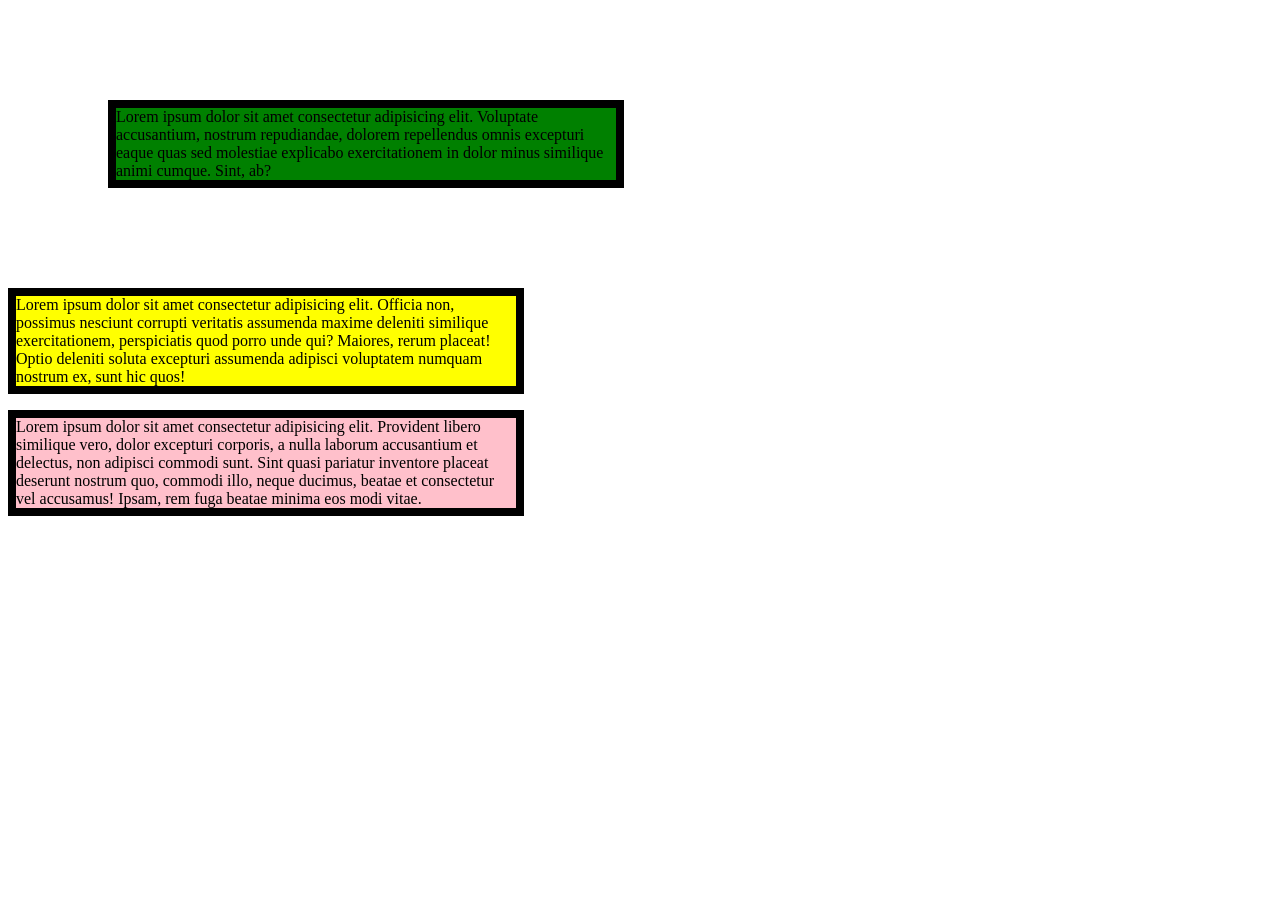
<file: index.html>
<!DOCTYPE html>
<html lang="en">
<head>
    <meta charset="UTF-8">
    <meta name="viewport" content="width=device-width, initial-scale=1.0">
    <title>hello</title>
</head>
<style>
    h1{
        background-color: olivedrab;
        /* border-style: solid;
        border-color: blue;
        border-width: 5px; */ 

        border: solid pink 10px;
        

        /* border-radius:15px; */

        /* border-top-left-radius: 20px; */

        /* border-right: solid black 8px; */

        width: 500px;

        padding: 25px;

        height: 100px;

    }

    /* span{
        background-color: olivedrab;
        border: solid black 8px;
        width: 500px;
        height: 100px;
    } */
    .firstPara{
        background-color: green;
        border: solid black 8px;
        width:500px;
        /* padding: 30px; */
        margin: 100px;
    }

    .secondPara{
        background-color: yellow;
        border: solid black 8px;   
        width: 500px;   
    }

    .thirdPara{
        background-color: pink;
        border: solid black 8px;
        width: 500px;
    }
</style>
<body>
    <!-- <h1>Welcome to the Coder Bhaiya!</h1>

    <span>Welcome to the Google Meet!</span> -->

    <p class="firstPara">Lorem ipsum dolor sit amet consectetur adipisicing elit. Voluptate accusantium, nostrum repudiandae, dolorem repellendus omnis excepturi eaque quas sed molestiae explicabo exercitationem in dolor minus similique animi cumque. Sint, ab?</p>

    <p class="secondPara">Lorem ipsum dolor sit amet consectetur adipisicing elit. Officia non, possimus nesciunt corrupti veritatis assumenda maxime deleniti similique exercitationem, perspiciatis quod porro unde qui? Maiores, rerum placeat! Optio deleniti soluta excepturi assumenda adipisci voluptatem numquam nostrum ex, sunt hic quos!</p>

    <p class="thirdPara">Lorem ipsum dolor sit amet consectetur adipisicing elit. Provident libero similique vero, dolor excepturi corporis, a nulla laborum accusantium et delectus, non adipisci commodi sunt. Sint quasi pariatur inventore placeat deserunt nostrum quo, commodi illo, neque ducimus, beatae et consectetur vel accusamus! Ipsam, rem fuga beatae minima eos modi vitae.</p>
</body>
</html>
</file>
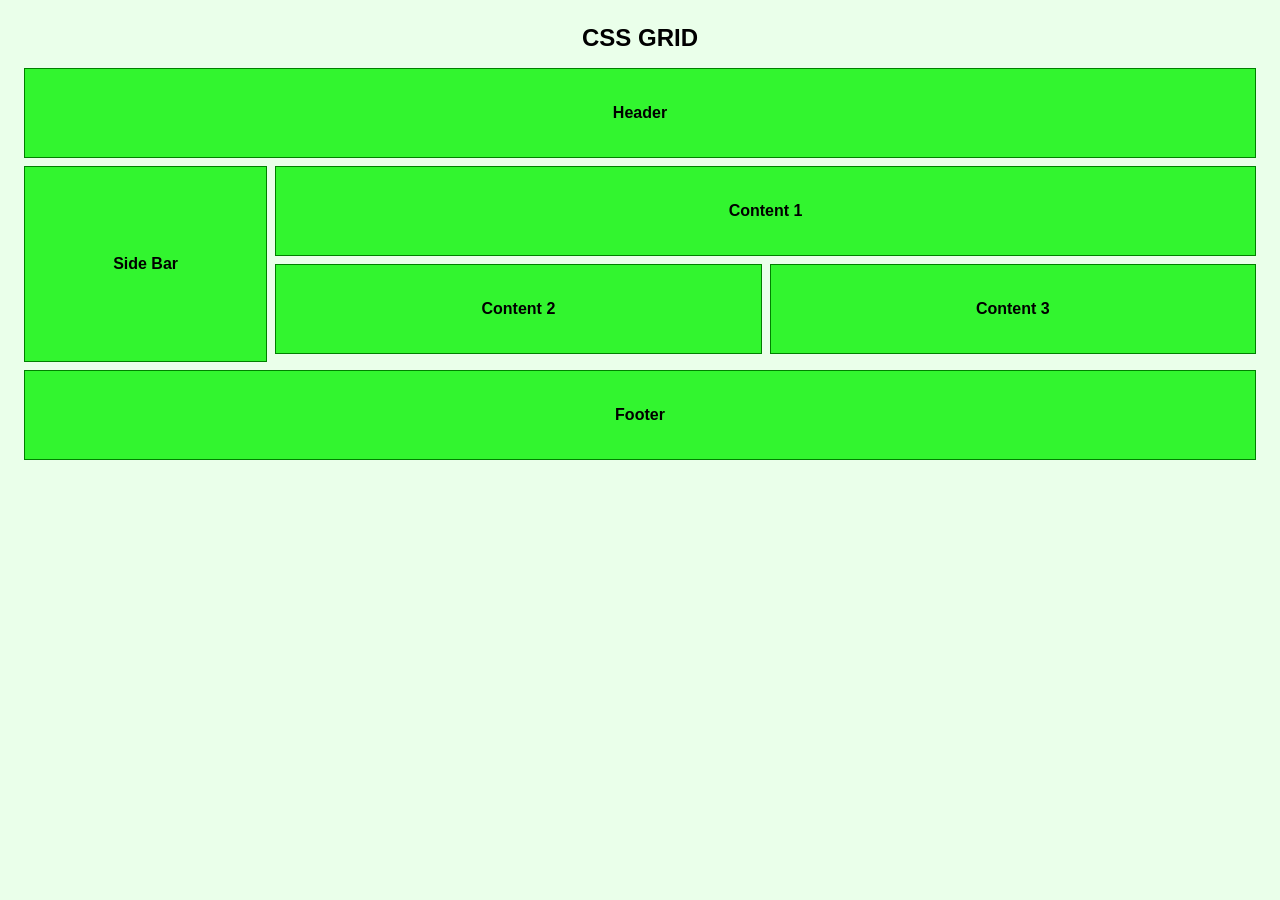
<file: Day3/index.html>
<!DOCTYPE html>
<html lang="en">
<head>
    <meta charset="UTF-8">
    <meta name="viewport" content="width=device-width, initial-scale=1.0">
    <title>CSS Grid Layout</title>
    <link rel="stylesheet" href="style.css"></link>
</head>
<body>
    <h1>CSS GRID</h1>

    <div class="container">
        <div class="item" id="header">Header</div>
        <div class="item" id="sidebar">Side Bar</div>
        <div class="item" id="content1">Content 1</div>
        <div class="item" id="content2">Content 2</div>
        <div class="item" id="content3">Content 3</div>
        <div class="item" id="footer">Footer</div>
    </div>
</body>
</html>
</file>
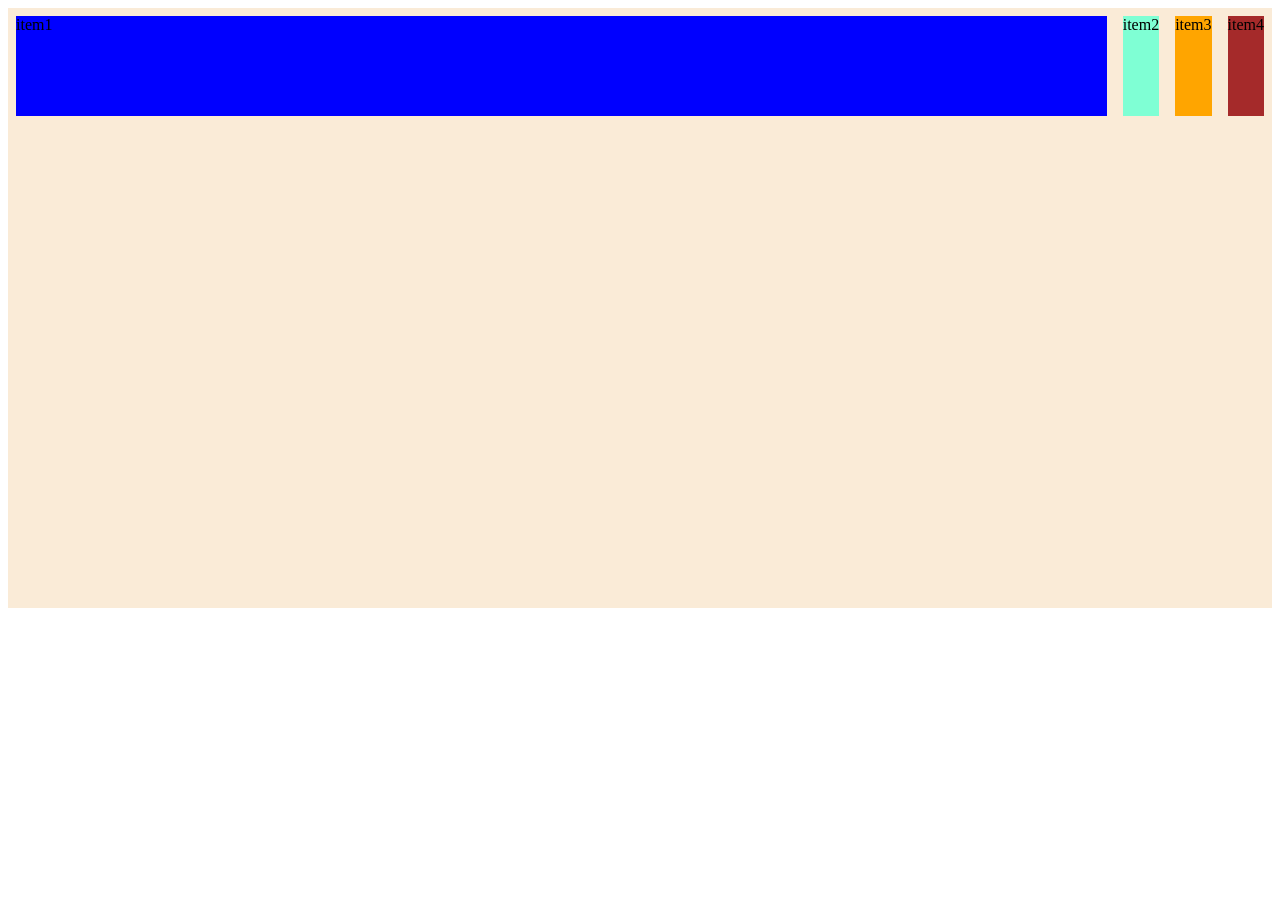
<file: Online Class/index.html>
<!DOCTYPE html>
<html lang="en">
<head>
    <meta charset="UTF-8">
    <meta name="viewport" content="width=device-width, initial-scale=1.0">
    <title>Welcome to the Classes!</title>
    <link rel="stylesheet" href="style.css">
</head>
<body>
    <div class="container">
        <div class="box" id="box1">item1</div>
        <div class="box" id="box2">item2</div>
        <div class="box" id="box3">item3</div>
        <div class="box" id="box4">item4</div>
    </div>
</body>
</html>
</file>
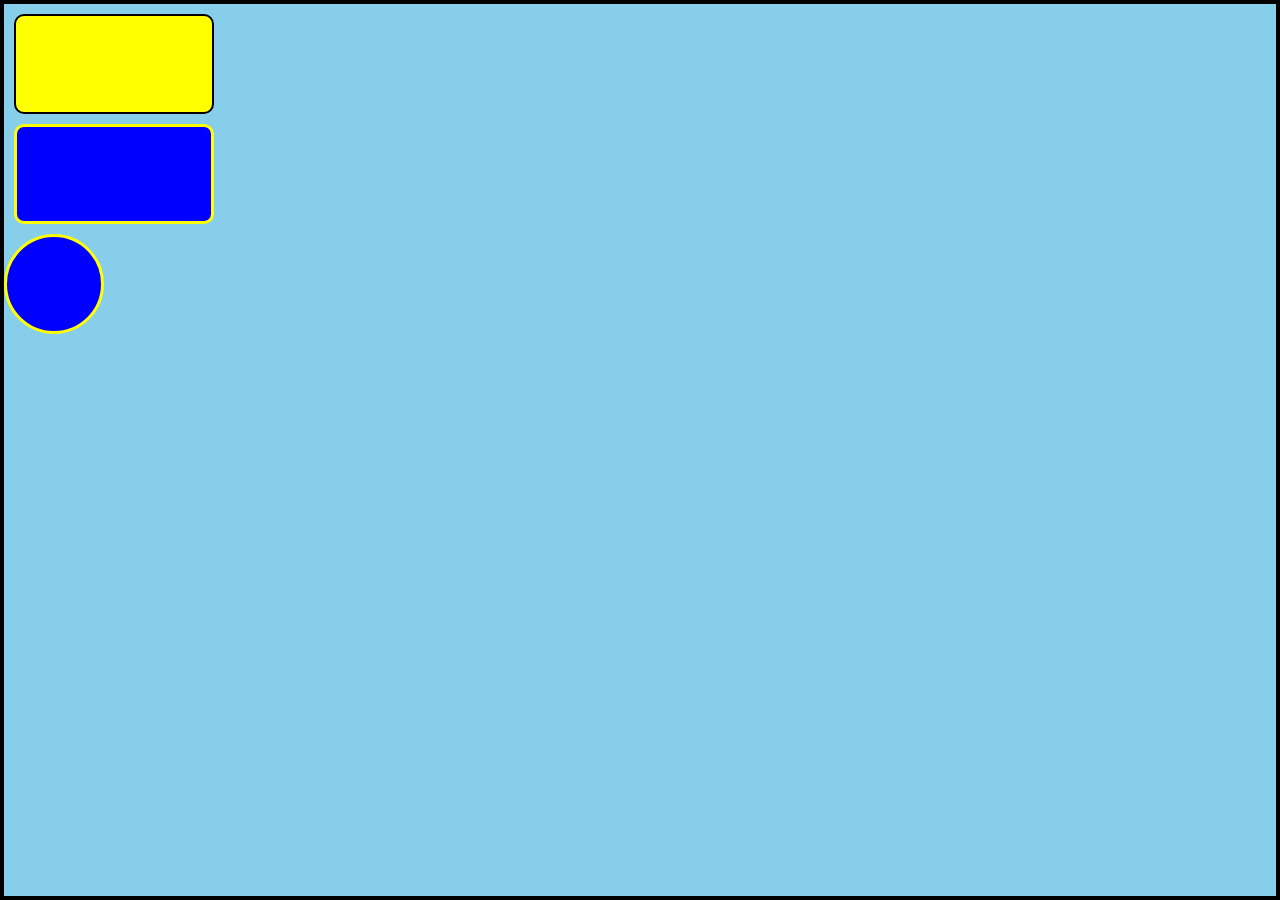
<file: Animations/animation.html>
<!DOCTYPE html>
<html lang="en">
<head>
    <meta charset="UTF-8">
    <meta name="viewport" content="width=device-width, initial-scale=1.0">
    <title>Animantions ka Gyaan</title>
</head>
<style>

    *{
        margin: 0px;
        padding: 0px;
        box-sizing: border-box;
    }
    .container{
        width: 100vw;
        height: 100vh;
        background-color: skyblue;
        border: 4px solid black;
        position: relative;
    }

    #box{
        height: 100px;
        width: 200px;
        border: 2px solid black;
        background-color: yellow;
        border-radius: 10px;
        margin: 10px;
        position: relative;
        animation-name: rightMovement;
        animation-duration: 5s;
        animation-iteration-count: infinite;
        animation-delay: 1s;
        animation-timing-function: alternate;
        /* animation-direction: reverse; */
    }
 
@keyframes rightMovement{
    from {
        top: 0px;
        left: 0px;
    }

    to{
        top: 0px;
        left: 1000px;
    }
}
    #box2{
    width: 200px;
    height: 100px;
    background-color: blue;
    border: 3px solid yellow;
    border-radius: 10px;
    margin: 10px;
    position: relative;
    animation: 5s ease-in 1s infinite alternate none running leftMovement;
}

@keyframes leftMovement {
    from {
        top: 500px;
        left: 1000px;
    }

    to {
        top: 500px;
        left: 0px;
    }

}

 #circle {
    width: 100px;
    height: 100px;
    background-color: blue;
    border: 3px solid yellow;
    border-radius: 50px;
    position: absolute;
    animation: 10s ease-in-out 0s infinite alternate-reverse none running circleMovement;
    }

@keyframes circleMovement {
    0% {
        top: 10px;
        left: 10px;
    }

    30% {
        top: 10px;
        left: 300px;
    }

    60% {
        top: 200px;
        left: 10px;
    }

    100% {
        top: 200px;
        left: 300px;
    }
}


</style>
<body>
    <div class="container">
        <div id="box">
        </div>
        <div id="box2"></div>
        <div id="circle"></div>
    </div>
</body>
</html>
</file>
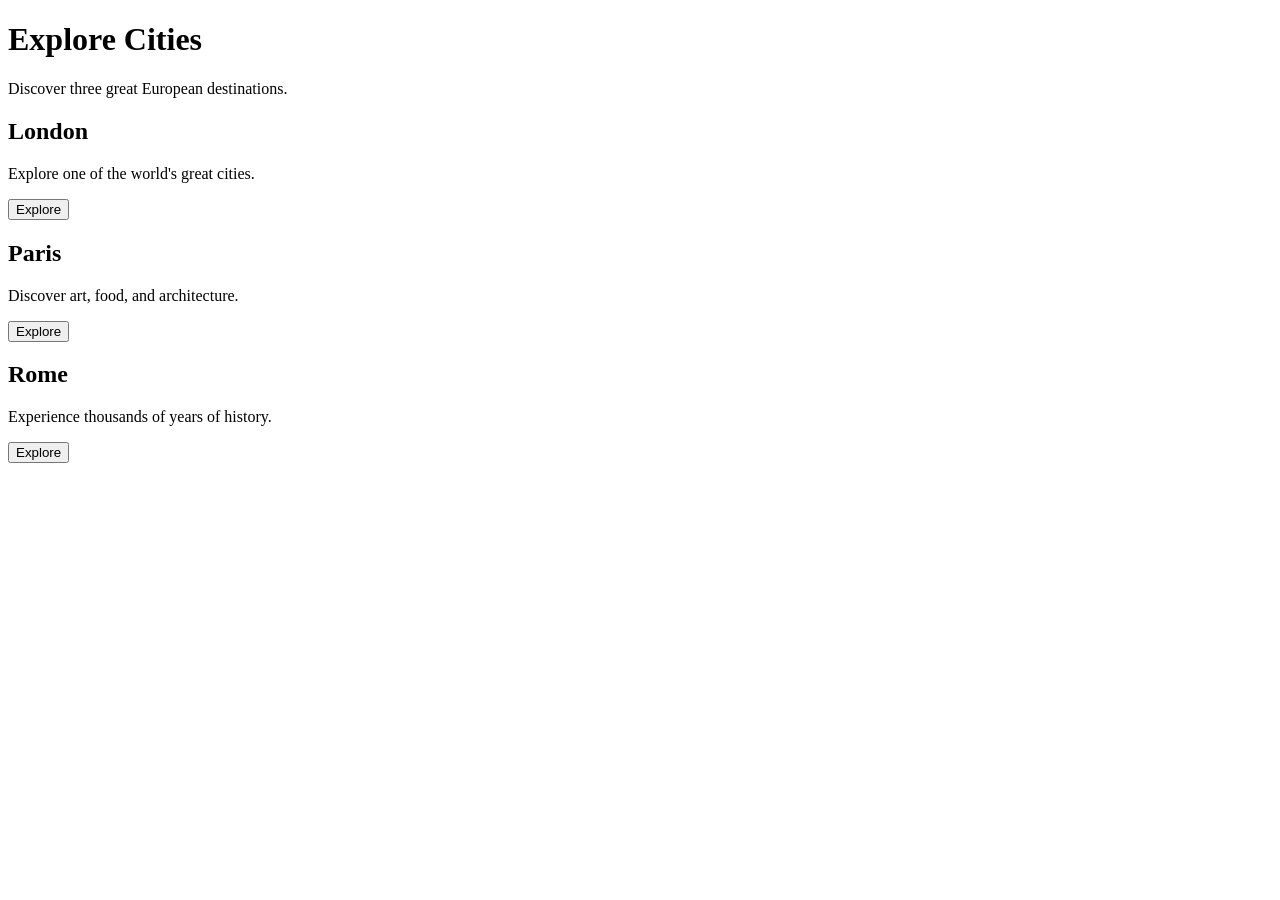
<file: Animations/demo.html>
<!DOCTYPE html>
<html>
<title>Bootstrap and Tailwind CSS</title>
<meta name="viewport" content="width=device-width, initial-scale=1">
<link rel="stylesheet" href="https://www.w3schools.com/w3css/6/w3.css">
<body class="w3-container">

<h1>Explore Cities</h1>
<p>Discover three great European destinations.</p>

<div class="w3-grid" style="grid-template-columns:repeat(auto-fit,minmax(200px,1fr));gap:16px">

<div class="w3-container w3-card">
    <h2>London</h2>
    <p>Explore one of the world's great cities.</p>
    <p><button class="w3-button w3-black">Explore</button></p>
</div>

<div class="w3-container w3-card">
  <h2>Paris</h2>
  <p>Discover art, food, and architecture.</p>
  <p><button class="w3-button w3-black">Explore</button></p>
</div>

<div class="w3-container w3-card">
  <h2>Rome</h2>
  <p>Experience thousands of years of history.</p>
  <p><button class="w3-button w3-black">Explore</button></p>
</div>

</div>

</body>
</html>
</file>
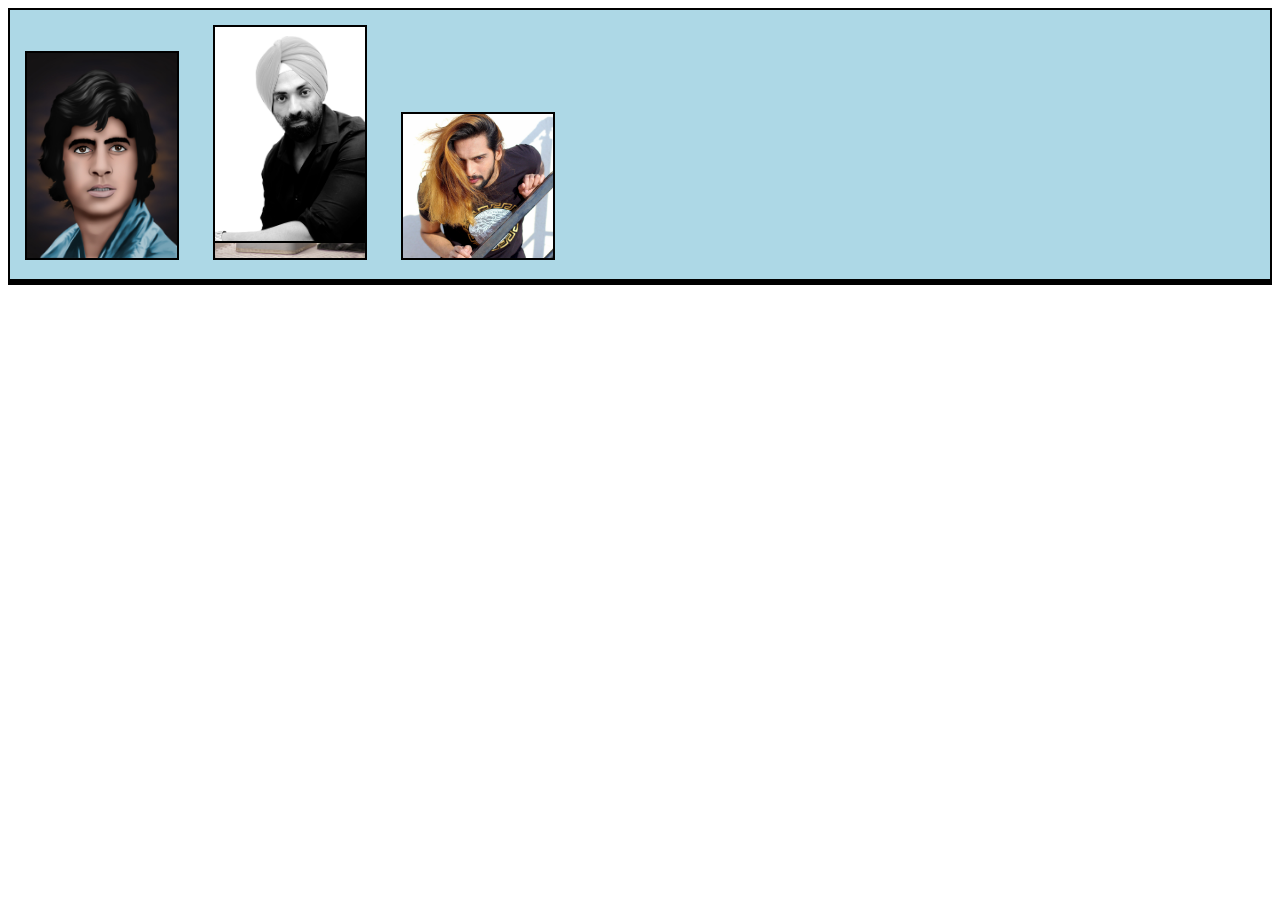
<file: Day1/positioninig.html>
<!DOCTYPE html>
<html lang="en">
<head>
    <meta charset="UTF-8">
    <meta name="viewport" content="width=device-width, initial-scale=1.0">
    <title>hello</title>
</head>
<style>

    div{
        border: 2px solid black;
        background-color: lightblue;
    }
    
    img {
        margin: 15px;
        border: 2px solid black;
    }

    .image2{
        /* position: relative;
        top: 100px; */
        
         position: absolute;

    
    }

    .container{
        position: relative;
    }

    /* .image4{
        position: fixed;
    }

    .image3{
        position: sticky;
        top: 50px;
    }

    div{
        height: 5000px;
    }

    .box{
        background-color: red;
    } */
</style>
<body>
    <div class="container">
        <img
        src="image1.jpg"
        alt="poster1"
        width="150px"
        class="image1"
        />
        <img
        src="image2 (2).jpg"
        alt="poster2"
         width="150px";
         class="image2"
        />
        <img
        src="image3.jpg"
        alt="poster3"
         width="150px";
         class="image3"
        />
        <img
        src="image4.jpg"
        alt="poster4"
         width="150px";
            class="image4"
        />
    </div>

    <div class="box">

    </div>
</body>
</html>
</file>
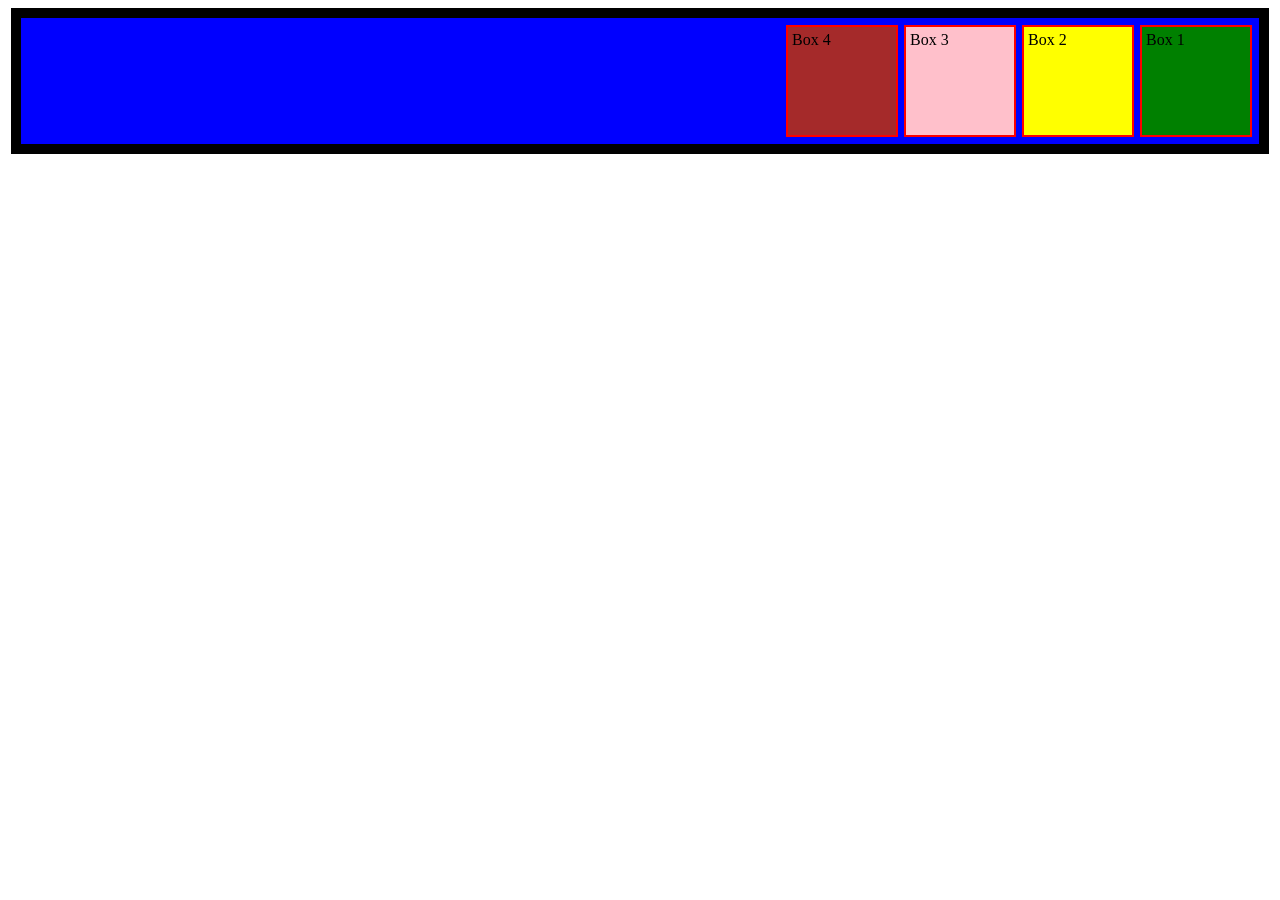
<file: Day2/flexbox.html>
<!DOCTYPE html>
<html lang="en">
<head>
    <meta charset="UTF-8">
    <meta name="viewport" content="width=device-width, initial-scale=1.0">
    <title>Document</title>
</head>
<style>
    .container{
        background-color: blue;
        border: 10px solid black;
        margin: 3px;
        padding: 4px;
        display: flex;
        flex-direction: row-reverse;
    }

    .box{
        width: 100px;
        height: 100px;
        margin: 3px;
        padding: 4px;
        border: 2px solid red;
    }

    #box1{
        background-color: green;
    }

    #box2{
        background-color: yellow;
    }

    #box3{
        background-color: pink;
    }

    #box4{
        background-color: brown;
    }


</style>
<body>
    <div class="container">
        <div class="box" id="box1">Box 1</div>
        <div class="box" id="box2">Box 2</div>
        <div class="box" id="box3">Box 3</div>
        <div class="box" id="box4">Box 4</div>
    </div>
</body>
</html>
</file>
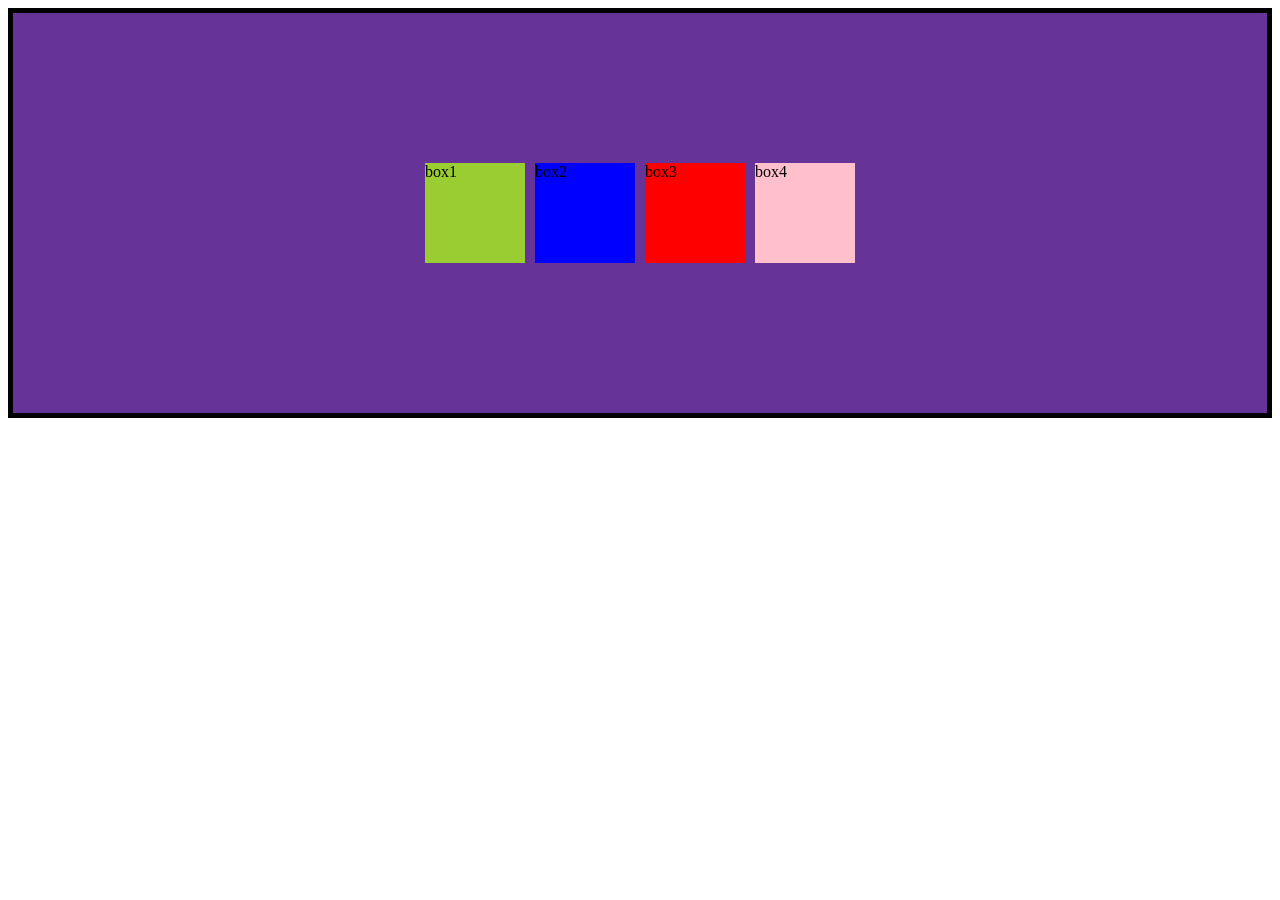
<file: Online Class/extra.html>
<!DOCTYPE html>
<html lang="en">
<head>
    <meta charset="UTF-8">
    <meta name="viewport" content="width=device-width, initial-scale=1.0">
    <title>Flexbox</title>
    <link rel="stylesheet" href="extra.css">
</head>
<body>
    <div class="container">
        <div class="box" id="box1">box1</div>
        <div class="box" id="box2">box2</div>
        <div class="box" id="box3">box3</div>
        <div class="box" id="box4">box4</div>
    </div>
</body>
</html>
</file>
<file: Day3/style.css>
* {
            box-sizing: border-box;
        }

        body {
            margin: 0;
            padding: 24px;
            font-family: Arial, sans-serif;
            background-color: #eaffea;
        }

        h1 {
            margin: 0 0 16px;
            text-align: center;
            font-size: 24px;
        }

        .container {
            /* Is container ko CSS Grid layout banata hai. */
            display: grid;

            /* 3 columns banata hai: sidebar chhota, baaki content area bada. */
            grid-template-columns:1fr 2fr 2fr;

            /* Grid items ke beech row aur column dono taraf space deta hai. */
            gap: 8px;
        }

        .item {
            min-height: 90px;

            /* Har item ke andar bhi Grid use karke text ko beech mein rakhta hai. */
            display: grid;

            /* Text ko horizontal aur vertical dono direction mein center karta hai. */
            place-items: center;
            border: 1px solid green;
            background-color: #32f52f;
            font-weight: bold;
        }

        #header,
        #footer {
            /* Header aur footer ko teeno columns jitni jagah deta hai. */
            grid-column: span 3;
        }

        #sidebar {
            /* Sidebar ko do rows (Content 1 aur neeche wali row) tak failata hai. */
            grid-row: span 3;
        }

        #content1 {
            /* Content 1 ko do columns jitni jagah deta hai. */
            grid-column: span 2;
        }
</file>
<file: Online Class/style.css>
.container{
    background-color:antiquewhite;
    display: flex;
    height:600px;
    flex-direction: row;
    /* justify-content: center;
    align-items: center; */
    /* flex-wrap: wrap-reverse; */

}

.box{
    height: 100px;
    width:100px;
    margin: 8px;
}

#box1{
    background-color: Blue;
    flex-basis: 80000px;
}

#box2{
    background-color: aquamarine;
}

#box3{
    background-color: orange;
}

#box4{
    background-color: brown;
}
</file>
<file: Online Class/extra.css>
.container{
    background-color: rebeccapurple;
    border: 5px solid black;
    height: 400px;
    
    display: flex;
    flex-direction: row;
    justify-content: center;
    align-items: center;
}

.box{
    height: 100px;
    width: 100px;
    margin: 5px;
}

#box1{
    background-color: yellowgreen;
    /* flex-shrink: 4; */
}

#box2{
    background-color: blue;
}

#box3{
    background-color: red;
}

#box4{
    background-color: pink;
}
</file>
